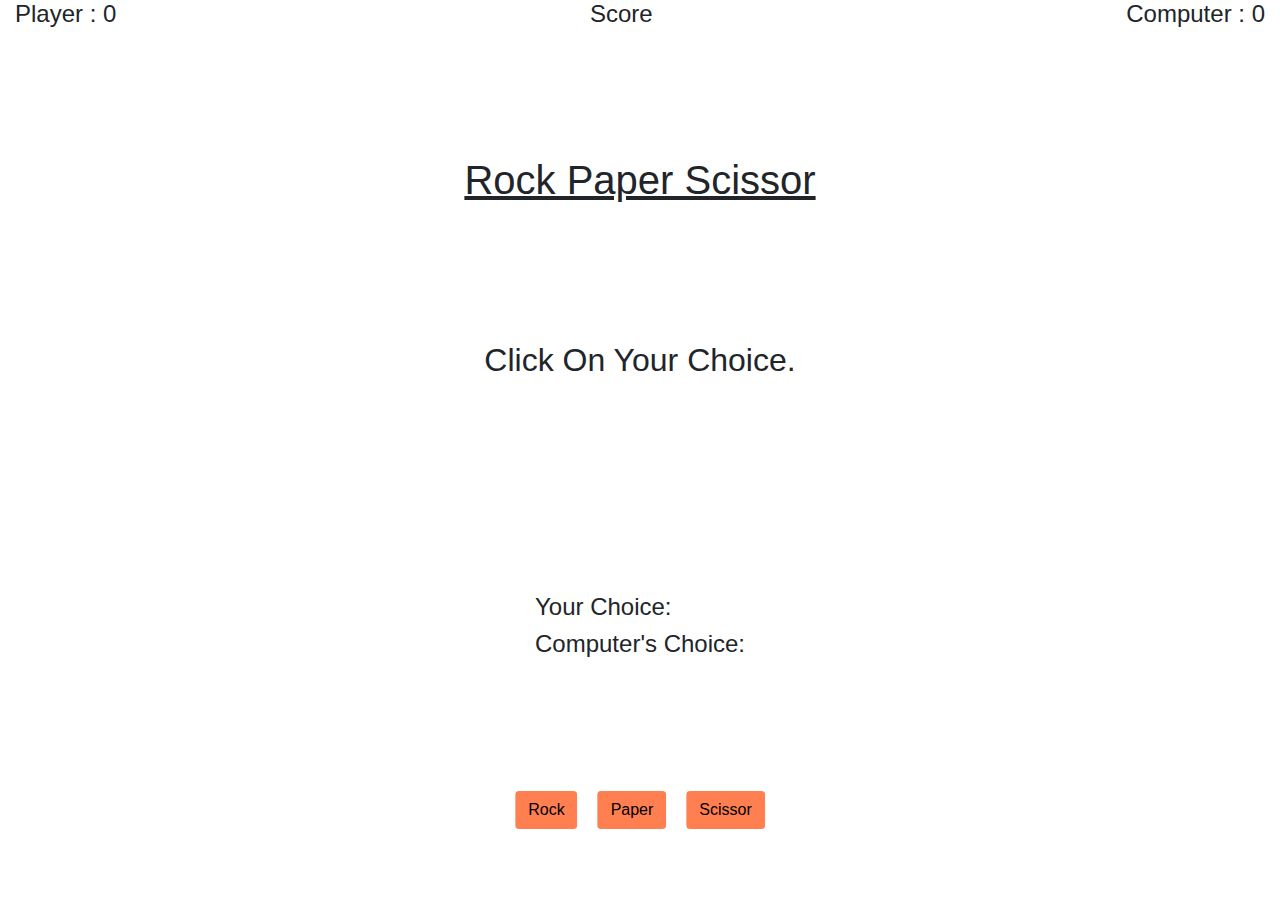
<file: index.html>
<!DOCTYPE html>
<html lang="en">
<head>
    <meta charset="UTF-8">
    <meta name="viewport" content="width=device-width, initial-scale=1.0">
    <meta http-equiv="X-UA-Compatible" content="ie=edge">
    <link rel="stylesheet" href="./rps.css">
    <link rel="stylesheet" href="https://maxcdn.bootstrapcdn.com/bootstrap/4.0.0/css/bootstrap.min.css" integrity="sha384-Gn5384xqQ1aoWXA+058RXPxPg6fy4IWvTNh0E263XmFcJlSAwiGgFAW/dAiS6JXm" crossorigin="anonymous">
    <link href="https://fonts.googleapis.com/css?family=Poppins:300&display=swap" rel="stylesheet">
    <title>Rock Paper Scissor</title>
</head>
<body>
    <div class="container-fluid">
        <h1><u>Rock Paper Scissor</u></h1>
        <div class="result" class="container">
            <h2 id="result">Click On Your Choice.</h2>
            <button id="restart_button">Click To Play Again</button>
        </div>
        <div class="button" class="container">
            <button class="btn" value="Rock">Rock</button>
            <button class="btn" value="Paper">Paper</button>
            <button class="btn" value="Scissor">Scissor</button>
        </div>
        <div class="choice" class="container">
            <h4 id="p_choice">Your Choice: </h4>
            <h4 id="c_choice">Computer's Choice: </h4>
        </div>
        <div class="score" class="container">
            <h4 id="p_score">Player : 0 </h4>
            <h4>Score</h4>
            <h4 id="c_score">Computer : 0</h4>
        </div>
    </div>
    <script src="rps.js"></script>
    <script src="https://code.jquery.com/jquery-3.2.1.slim.min.js" integrity="sha384-KJ3o2DKtIkvYIK3UENzmM7KCkRr/rE9/Qpg6aAZGJwFDMVNA/GpGFF93hXpG5KkN" crossorigin="anonymous"></script>
    <script src="https://cdnjs.cloudflare.com/ajax/libs/popper.js/1.12.9/umd/popper.min.js" integrity="sha384-ApNbgh9B+Y1QKtv3Rn7W3mgPxhU9K/ScQsAP7hUibX39j7fakFPskvXusvfa0b4Q" crossorigin="anonymous"></script>
    <script src="https://maxcdn.bootstrapcdn.com/bootstrap/4.0.0/js/bootstrap.min.js" integrity="sha384-JZR6Spejh4U02d8jOt6vLEHfe/JQGiRRSQQxSfFWpi1MquVdAyjUar5+76PVCmYl" crossorigin="anonymous"></script>
</body>
</html>
</file>
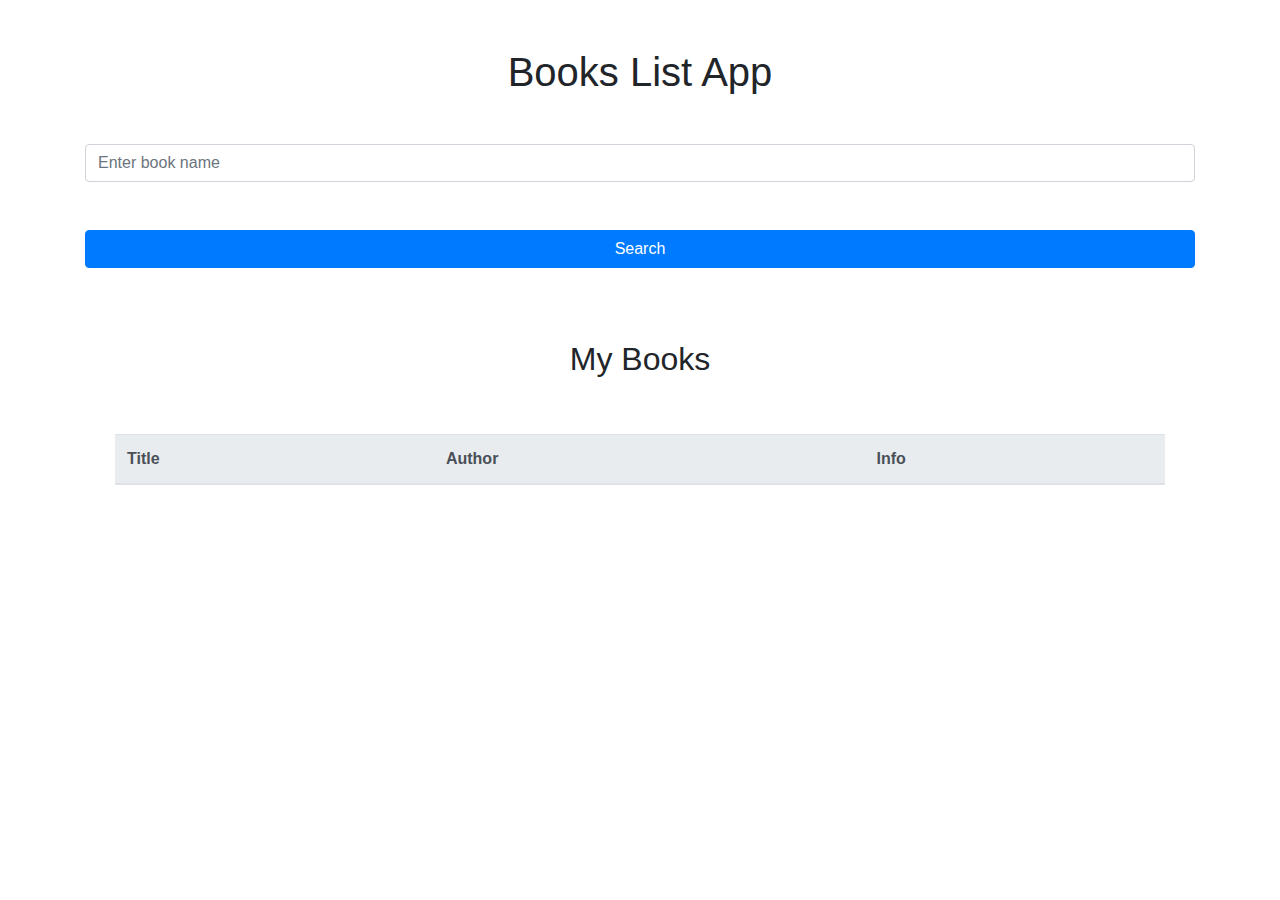
<file: BooksResolution/index.html>
<!DOCTYPE html>
<html lang="en">
  <head>
    <meta charset="UTF-8" />
    <meta name="viewport" content="width=device-width, initial-scale=1.0" />
    <link
      rel="stylesheet"
      href="https://stackpath.bootstrapcdn.com/bootstrap/4.4.1/css/bootstrap.min.css"
      integrity="sha384-Vkoo8x4CGsO3+Hhxv8T/Q5PaXtkKtu6ug5TOeNV6gBiFeWPGFN9MuhOf23Q9Ifjh"
      crossorigin="anonymous"
    />
    <link rel="stylesheet" href="./style.css" />
    <title>Book List App</title>
  </head>
  <body>
    <div class="container">
      <h1 class="mt-5 mb-5" style="text-align: center;">Books List App</h1>
      <form id="form">
        <input
          class="form-control mb-5 mt-5"
          type="text"
          for="search"
          name="search"
          placeholder="Enter book name"
          id="searchBox"
        />
        <button class="btn btn-primary btn-block" id="searchBtn">
          Search
        </button>
      </form>
      <br />
      <div class="card-deck" id="booksList"></div>

      <div class="container" id="myBooks">
        <h2 class="mt-5" style="text-align: center;">My Books</h2>
        <div class="container-fluid table-responsive">
          <table class="table table-hover mt-5">
            <thead class="thead-light">
              <tr>
                <th scope="col">Title</th>
                <th scope="col">Author</th>
                <th scope="col">Info</th>
              </tr>
            </thead>
            <tbody id="books-list"></tbody>
          </table>
        </div>
      </div>
    </div>

    <script
      src="https://code.jquery.com/jquery-3.4.1.slim.min.js"
      integrity="sha384-J6qa4849blE2+poT4WnyKhv5vZF5SrPo0iEjwBvKU7imGFAV0wwj1yYfoRSJoZ+n"
      crossorigin="anonymous"
    ></script>
    <script
      src="https://cdn.jsdelivr.net/npm/popper.js@1.16.0/dist/umd/popper.min.js"
      integrity="sha384-Q6E9RHvbIyZFJoft+2mJbHaEWldlvI9IOYy5n3zV9zzTtmI3UksdQRVvoxMfooAo"
      crossorigin="anonymous"
    ></script>
    <script
      src="https://stackpath.bootstrapcdn.com/bootstrap/4.4.1/js/bootstrap.min.js"
      integrity="sha384-wfSDF2E50Y2D1uUdj0O3uMBJnjuUD4Ih7YwaYd1iqfktj0Uod8GCExl3Og8ifwB6"
      crossorigin="anonymous"
    ></script>
    <script src="./script.js"></script>
  </body>
</html>
</file>
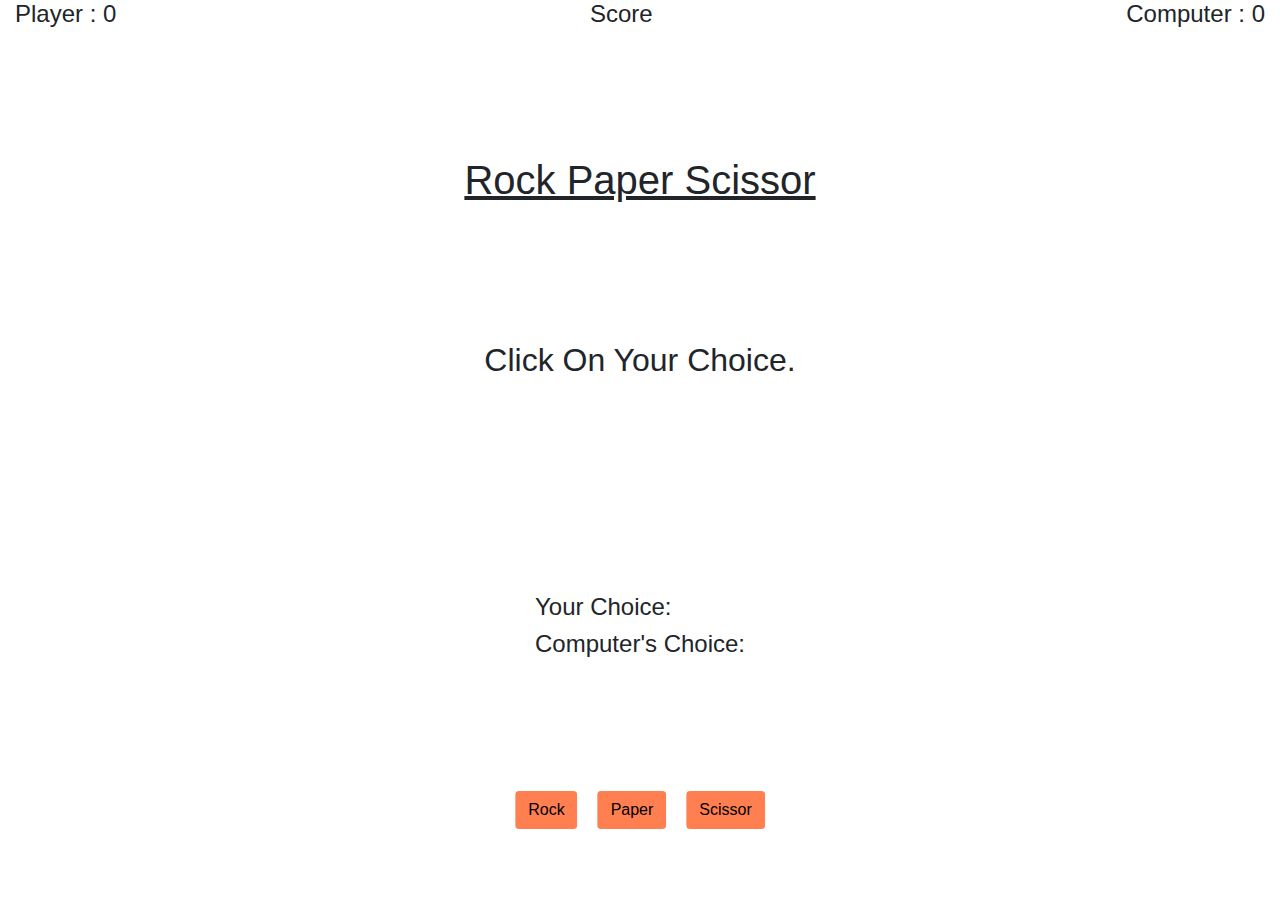
<file: rock_paper_scissor.html>
<!DOCTYPE html>
<html lang="en">
<head>
    <meta charset="UTF-8">
    <meta name="viewport" content="width=device-width, initial-scale=1.0">
    <meta http-equiv="X-UA-Compatible" content="ie=edge">
    <link rel="stylesheet" href="./rps.css">
    <link rel="stylesheet" href="https://maxcdn.bootstrapcdn.com/bootstrap/4.0.0/css/bootstrap.min.css" integrity="sha384-Gn5384xqQ1aoWXA+058RXPxPg6fy4IWvTNh0E263XmFcJlSAwiGgFAW/dAiS6JXm" crossorigin="anonymous">
    <link href="https://fonts.googleapis.com/css?family=Poppins:300&display=swap" rel="stylesheet">
    <title>Rock Paper Scissor</title>
</head>
<body>
    <div class="container-fluid">
        <h1><u>Rock Paper Scissor</u></h1>
        <div class="result" class="container">
            <h2 id="result">Click On Your Choice.</h2>
            <button class="btn" id="restart_button">Click To Play Again</button>
        </div>
        <div class="button" class="container">
            <button class="btn" value="Rock">Rock</button>
            <button class="btn" value="Paper">Paper</button>
            <button class="btn" value="Scissor">Scissor</button>
        </div>
        <div class="choice" class="container">
            <h4 id="p_choice">Your Choice: </h4>
            <h4 id="c_choice">Computer's Choice: </h4>
        </div>
        <div class="score" class="container">
            <h4 id="p_score">Player : 0 </h4>
            <h4>Score</h4>
            <h4 id="c_score">Computer : 0</h4>
        </div>
    </div>
    <script src="rps.js"></script>
    <script src="https://code.jquery.com/jquery-3.2.1.slim.min.js" integrity="sha384-KJ3o2DKtIkvYIK3UENzmM7KCkRr/rE9/Qpg6aAZGJwFDMVNA/GpGFF93hXpG5KkN" crossorigin="anonymous"></script>
    <script src="https://cdnjs.cloudflare.com/ajax/libs/popper.js/1.12.9/umd/popper.min.js" integrity="sha384-ApNbgh9B+Y1QKtv3Rn7W3mgPxhU9K/ScQsAP7hUibX39j7fakFPskvXusvfa0b4Q" crossorigin="anonymous"></script>
    <script src="https://maxcdn.bootstrapcdn.com/bootstrap/4.0.0/js/bootstrap.min.js" integrity="sha384-JZR6Spejh4U02d8jOt6vLEHfe/JQGiRRSQQxSfFWpi1MquVdAyjUar5+76PVCmYl" crossorigin="anonymous"></script>
</body>
</html>
</file>
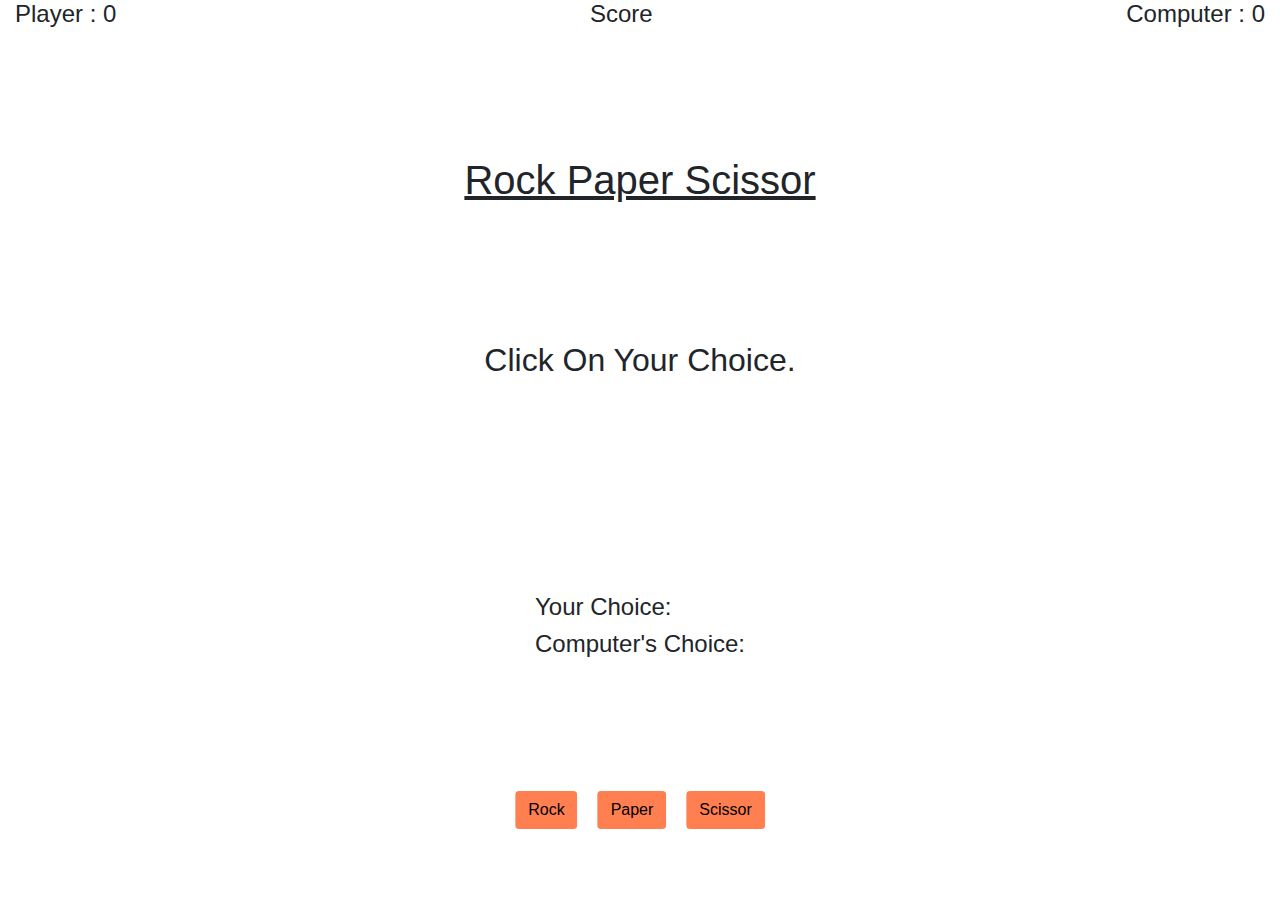
<file: rps.html>
<!DOCTYPE html>
<html lang="en">
<head>
    <meta charset="UTF-8">
    <meta name="viewport" content="width=device-width, initial-scale=1.0">
    <meta http-equiv="X-UA-Compatible" content="ie=edge">
    <link rel="stylesheet" href="./rps.css">
    <link rel="stylesheet" href="https://maxcdn.bootstrapcdn.com/bootstrap/4.0.0/css/bootstrap.min.css" integrity="sha384-Gn5384xqQ1aoWXA+058RXPxPg6fy4IWvTNh0E263XmFcJlSAwiGgFAW/dAiS6JXm" crossorigin="anonymous">
    <link href="https://fonts.googleapis.com/css?family=Poppins:300&display=swap" rel="stylesheet">
    <title>Rock Paper Scissor</title>
</head>
<body>
    <div class="container-fluid">
        <h1><u>Rock Paper Scissor</u></h1>
        <div class="result" class="container">
            <h2 id="result">Click On Your Choice.</h2>
            <button id="restart_button">Click To Play Again</button>
        </div>
        <div class="button" class="container">
            <button class="btn" value="Rock">Rock</button>
            <button class="btn" value="Paper">Paper</button>
            <button class="btn" value="Scissor">Scissor</button>
        </div>
        <div class="choice" class="container">
            <h4 id="p_choice">Your Choice: </h4>
            <h4 id="c_choice">Computer's Choice: </h4>
        </div>
        <div class="score" class="container">
            <h4 id="p_score">Player : 0 </h4>
            <h4>Score</h4>
            <h4 id="c_score">Computer : 0</h4>
        </div>
    </div>
    <script src="rps.js"></script>
    <script src="https://code.jquery.com/jquery-3.2.1.slim.min.js" integrity="sha384-KJ3o2DKtIkvYIK3UENzmM7KCkRr/rE9/Qpg6aAZGJwFDMVNA/GpGFF93hXpG5KkN" crossorigin="anonymous"></script>
    <script src="https://cdnjs.cloudflare.com/ajax/libs/popper.js/1.12.9/umd/popper.min.js" integrity="sha384-ApNbgh9B+Y1QKtv3Rn7W3mgPxhU9K/ScQsAP7hUibX39j7fakFPskvXusvfa0b4Q" crossorigin="anonymous"></script>
    <script src="https://maxcdn.bootstrapcdn.com/bootstrap/4.0.0/js/bootstrap.min.js" integrity="sha384-JZR6Spejh4U02d8jOt6vLEHfe/JQGiRRSQQxSfFWpi1MquVdAyjUar5+76PVCmYl" crossorigin="anonymous"></script>
</body>
</html>
</file>
<file: rps.css>
*{
    margin: 0;
    padding: 0;
    box-sizing: border-box;
}
.container{
    height: 100vh;
    width: 100vw;
    font-family: 'Poppins', sans-serif;
}
.container-fluid h1{
    position: absolute;
    top: 20%;
    left: 50%;
    transform: translate(-50%,-50%);
}

.button{
    display: flex;
    position: absolute;
    top: 90%;
    left: 50%;
    transform: translate(-50%,-50%);
}
.btn{
    margin: 10px;
    padding: 12px 30px;
    border: none;
    background-color: coral;
    font-weight: 400;
    font-size: 18px;
}
.result h2{
    position: absolute;
    top: 40%;
    left: 50%;
    transform: translate(-50%,-50%);

}
.choice{
    position: absolute;
    justify-content: space-between;
    top: 70%;
    left: 50%;
    transform: translate(-50%,-50%);
}
#restart_button{
    margin: 10px;
    padding: 12px 30px;
    border: none;
    background-color:rgb(62, 62, 150);
    font-weight: 400;
    font-size: 18px;
    color: white;
    position: absolute;
    top: 50%;
    left: 50%;
    transform: translate(-50%,-50%);
    display: none;
}
.score{
    display: flex;
    justify-content: space-between;
    flex-wrap: wrap;
}
</file>
<file: BooksResolution/style.css>
body {
  font-family: -apple-system, BlinkMacSystemFont, Segoe UI, Helvetica, Arial,
    sans-serif;
}
</file>
